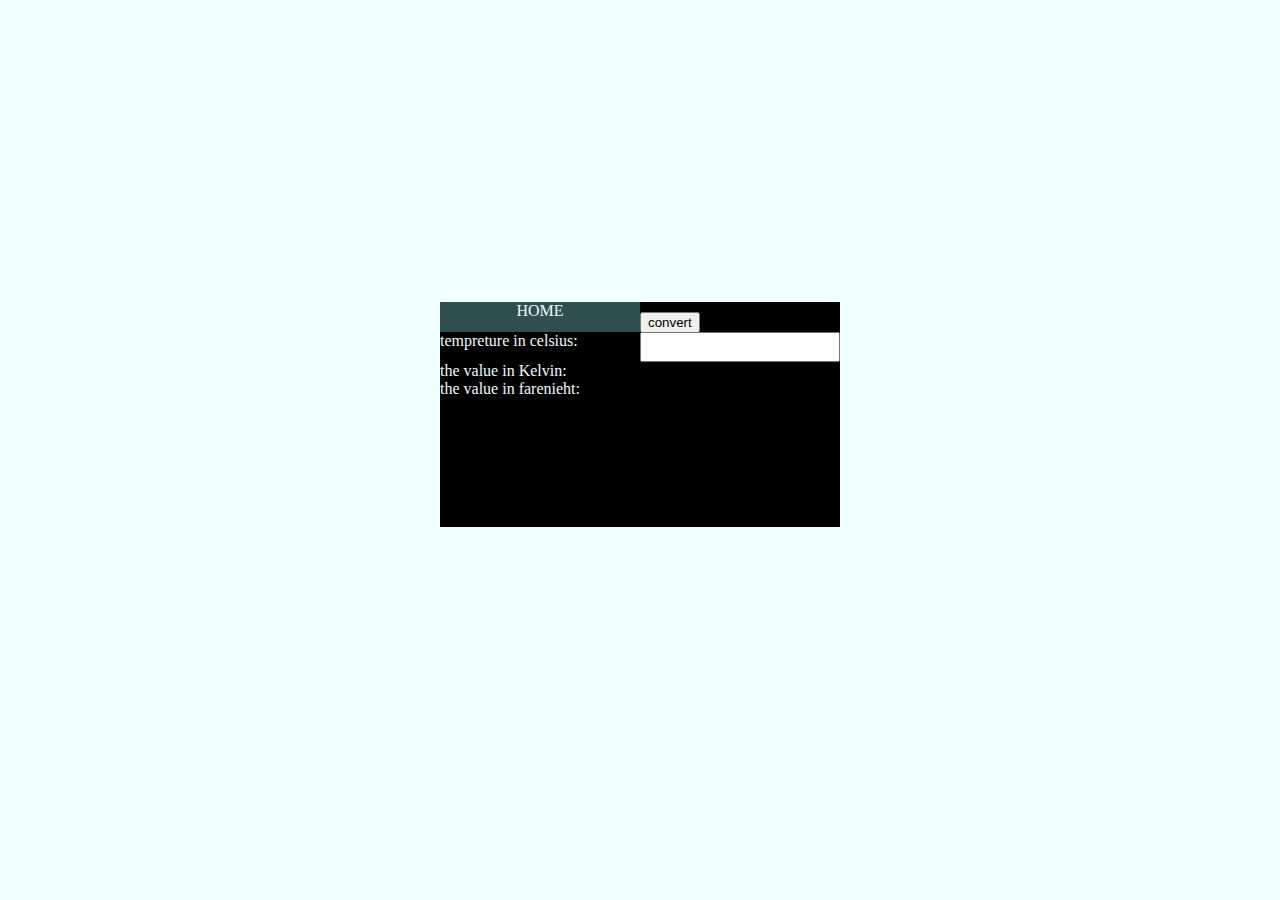
<file: index.html>
<!DOCTYPE html>
<html lang="en">
<head>
    <meta charset="UTF-8">
    <meta name="viewport" content="width=f, initial-scale=1.0">
    <title>tempreture converter</title>
    <link rel="stylesheet" href="style.css">
</head>
<body> 
    <div class="outerbox">
        <nav>home</nav>
       
        <p class="text">tempreture in celsius:</p>
        <input class="input" type="text" name="" id="" value="">
        <div class="button"><button type="button"  onclick="isvalue()">convert</button></div>
       <div class="kelvin">the value in Kelvin:  
        <span id="demo"> </span> 
       <div>the value in farenieht:  <span id="demo1"></span></div> 
    </div>
   
    </div>
   
    <script>
             function isvalue()
             {var celsius = document.getElementsByClassName("input");
                   document.getElementById("demo").innerHTML= parseInt(celsius[0].value)+273.15;
                   document.getElementById("demo1").innerText=(parseFloat(celsius[0].value)*9/5)+32;
                   
             }

        </script>
</body>
</html>
</file>
<file: style.css>
body{
    background-color: azure;
    display: flex;
    justify-content: center;
    align-items: center;
    
}
.button{
    padding-top: 10px;
}

.outerbox{
        
        margin-bottom: 25vw;
        padding-bottom: 15px;
        margin-top: 23vw;
        color: aliceblue;
     
      display: grid;
      grid-template-columns: repeat(2,200px);
      grid-template-rows: 30px 30px 150px;
        background-image: url('bg.jpg');
        
}
p{
    margin-top: 0px;
    grid-row:2;
    grid-column: 1;
}
nav{
    background-color: darkslategray;
    text-align: center;
    text-transform: uppercase;
    grid-row:1,2 ;
    grid-column: 1;
}
.text{
    justify-content: center;
}
input{
    grid-row:2;
    grid-column: 2;
}
</file>
